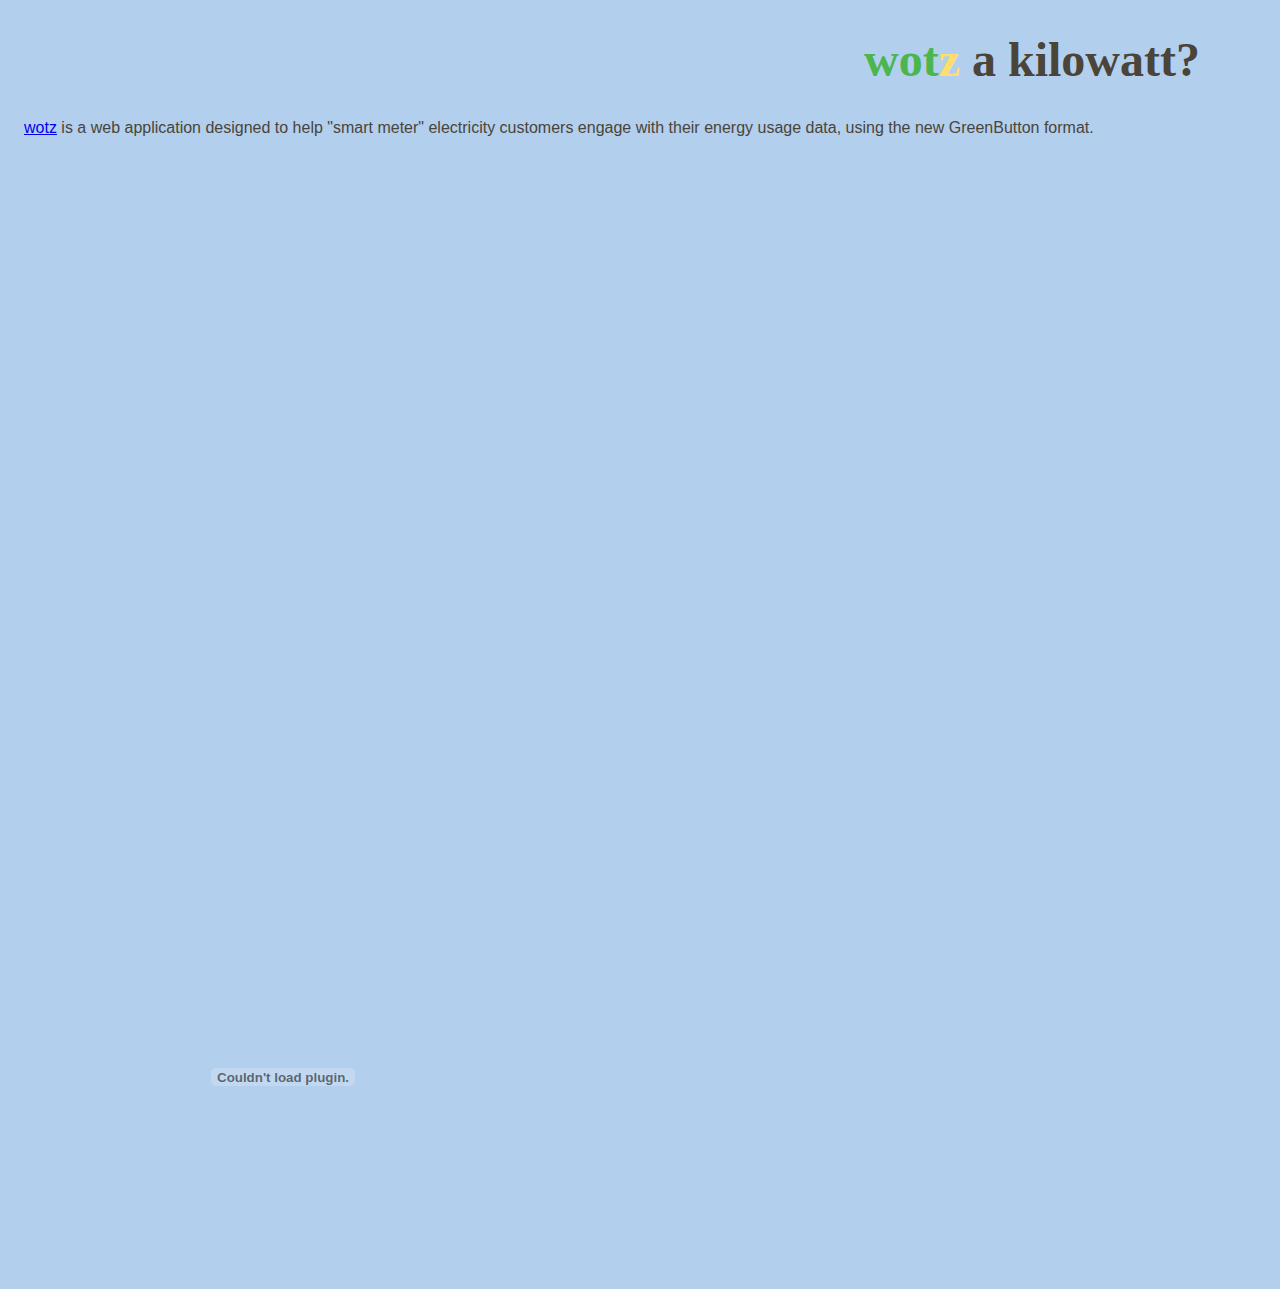
<file: about/index.html>
<!DOCTYPE html> 
<html>

<head>
	<meta charset="utf-8">
	<title>About wotz</title>
	<link rel="stylesheet" href="styles.css" />
	<link rel="shortcut icon" href="../favicon.ico" />
</head>

<body>
	<h1><span class="green">wot</span><span class="gold">z</span> a kilowatt?</h1>
	<p>
		<a href="http://wotz.ps.uci.edu/">wotz</a> is a web application designed to help "smart meter" electricity customers engage with their energy usage data, using the new GreenButton format.
	</p>

	<iframe width="1280" height="720" src="http://www.youtube.com/embed/0td_CUDtp90" frameborder="0" allowfullscreen></iframe>

<object id="prezi_3971a2a62fd20a2c66ef84ec009081d0e7ac91c4" name="prezi_3971a2a62fd20a2c66ef84ec009081d0e7ac91c4" classid="clsid:D27CDB6E-AE6D-11cf-96B8-444553540000" width="550" height="400"><param name="movie" value="http://prezi.com/bin/preziloader.swf"/><param name="allowfullscreen" value="true"/><param name="allowscriptaccess" value="always"/><param name="bgcolor" value="#ffffff"/><param name="flashvars" value="prezi_id=3971a2a62fd20a2c66ef84ec009081d0e7ac91c4&amp;lock_to_path=0&amp;color=ffffff&amp;autoplay=no&amp;autohide_ctrls=0"/><embed id="preziEmbed_3971a2a62fd20a2c66ef84ec009081d0e7ac91c4" name="preziEmbed_3971a2a62fd20a2c66ef84ec009081d0e7ac91c4" src="http://prezi.com/bin/preziloader.swf" type="application/x-shockwave-flash" allowfullscreen="true" allowscriptaccess="always" width="550" height="400" bgcolor="#ffffff" flashvars="prezi_id=3971a2a62fd20a2c66ef84ec009081d0e7ac91c4&amp;lock_to_path=0&amp;color=ffffff&amp;autoplay=no&amp;autohide_ctrls=0"></embed></object>

</body>

</html>
</file>
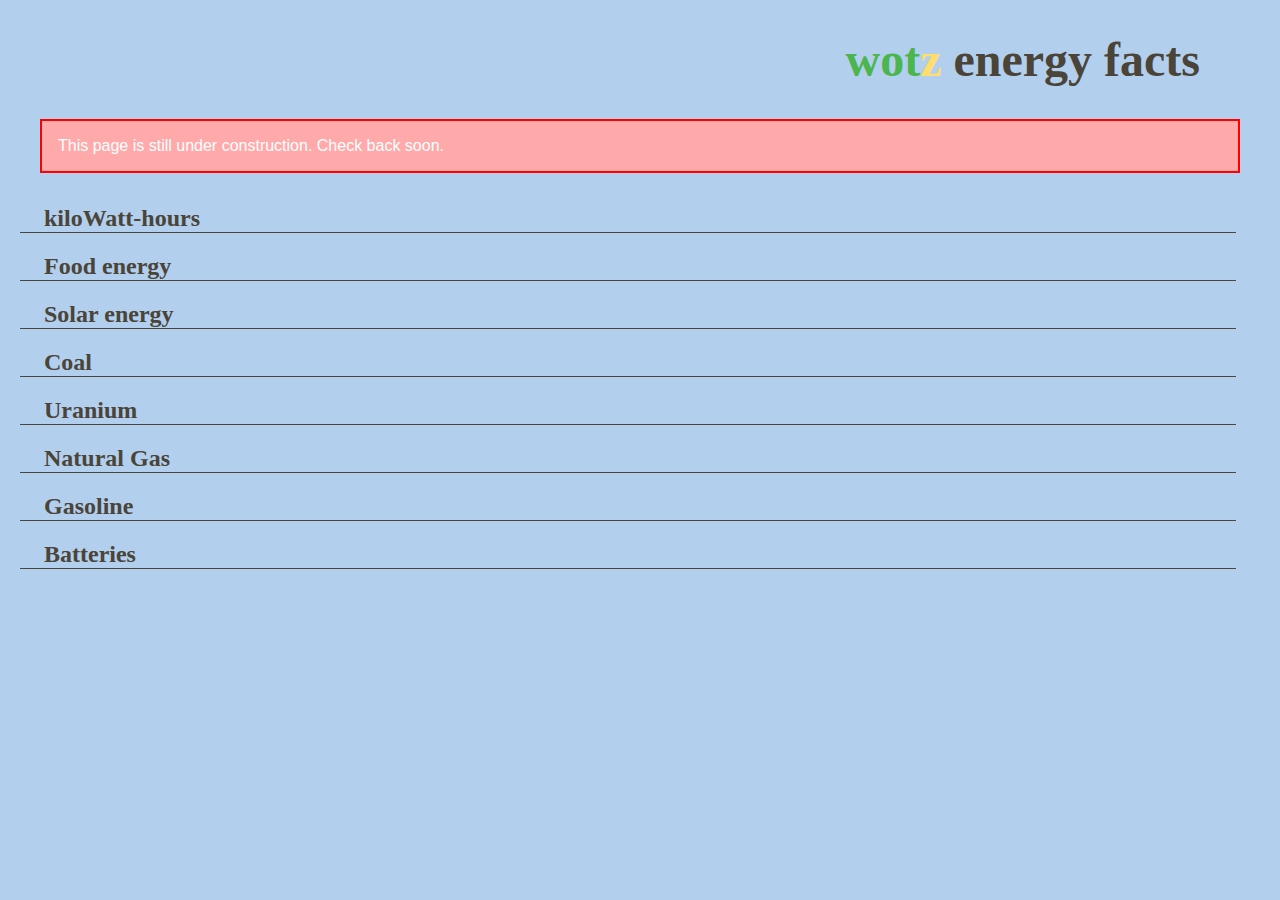
<file: about/energy.html>
<!DOCTYPE html> 
<html>

<head>
	<meta charset="utf-8">
	<title>wotz energy facts</title>
	<link rel="stylesheet" href="styles.css" />
	<link rel="shortcut icon" href="../favicon.ico" />
</head>

<body>
	<h1><span class="green">wot</span><span class="gold">z</span> energy facts</h1>

	<div class='alert'>This page is still under construction. Check back soon.</div>

	<h2 id='kwh'>kiloWatt-hours</h2>

	<h2 id='food'>Food energy</h2>

	<h2 id='solar'>Solar energy</h2>

	<h2 id='coal'>Coal</h2>

	<h2 id='uranium'>Uranium</h2>

	<h2 id='natgas'>Natural Gas</h2>

	<h2 id='gasoline'>Gasoline</h2>
	
	<h2 id='battery'>Batteries</h2>
	
</body>

</html>
</file>
<file: about/styles.css>
/*
For colors, see http://kuler.adobe.com/#themeID/1906833

#4F3BB5 ocean blue
#B2CFED sky blue
#B5A58B light tan
#4A4439 dark tan
#4BB54E bright green

Also, see http://www.uci.edu/graphic_identity/colors.php

#002244 UCI blue
#FFDE6C UCI gold
*/

body {
    color: #4A4439;
    background: #B2CFED;
    font-family: Helvetica, Arial, sans-serif;
}

h1, h2, h3 {
    font-family: Constantia,Georgia,'Nimbus Roman No9 L',serif;
    font-weight: bold;
}

h1 {
    font-size: 3em;
    text-align: right;
    padding-right: 1.5em;
}

h2 {
    border-bottom: 1px solid #4A4439;
    margin-left: 0.5em;
    margin-right: 1.5em;
    padding-left: 1em;
}

p {
    margin-left: 1em;
    margin-right: 2em;
}

.alert {
    margin: 2em;
    padding: 1em;
    border: 2px solid red;
    background-color: #faa;
    color: white;
}

.green { color: #4BB54E; }
.gold { color: #FFDE6C; }
</file>
